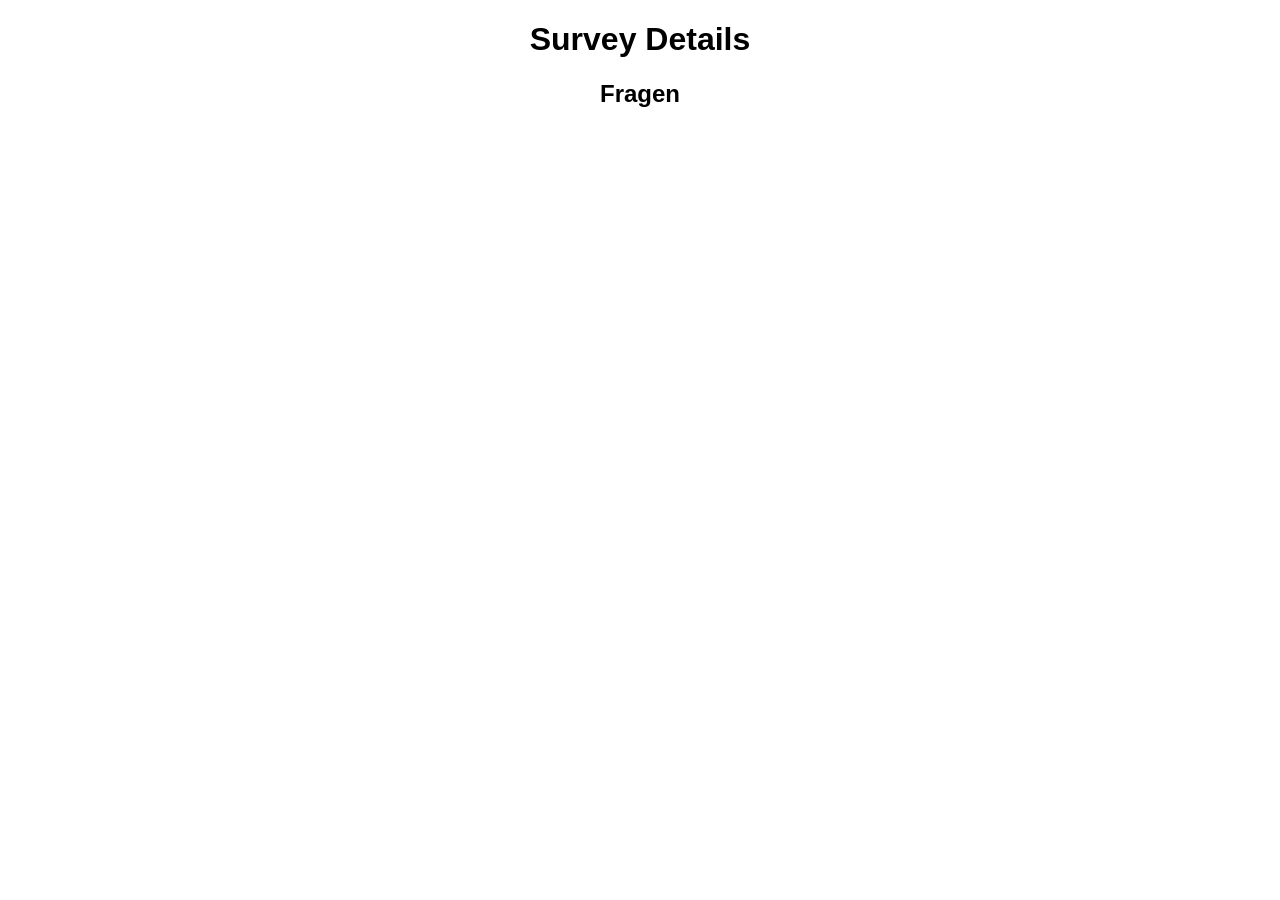
<file: src/main/resources/static/survey-detail.html>
<!DOCTYPE html>
<html lang="de">
<head>
    <meta charset="UTF-8">
    <title>Survey Details</title>
    <link rel="stylesheet" href="css/style.css">
</head>
<body>
    <h1 id="surveyTitle">Survey Details</h1>
    <p id="surveyInfo"></p>

    <h2>Fragen</h2>
    <ul id="questionsList"></ul>

    <script src="js/survey-detail.js" defer></script>
</body>
</html>
</file>
<file: src/main/resources/static/css/style.css>
body {
    font-family: Arial, sans-serif;
    width: 80%;
    margin: 20px auto;
}

h1, h2 {
    text-align: center;
}

table {
    border-collapse: collapse;
    width: 100%;
    margin: 20px 0;
}

th, td {
    border: 1px solid #444;
    padding: 8px;
    text-align: left;
}

th {
    background-color: #eee;
}

tr:hover {
    background-color: #f2f2f2;
}

ul {
    list-style: none;
    padding: 0;
}

li {
    padding: 5px;
    border-bottom: 1px solid #ccc;
}

button {
    cursor: pointer;
    padding: 5px 10px;
    margin: 2px;
    border: none;
    background-color: #4285f4;
    color: white;
    border-radius: 4px;
}

button:hover {
    background-color: #357ae8;
}
</file>
